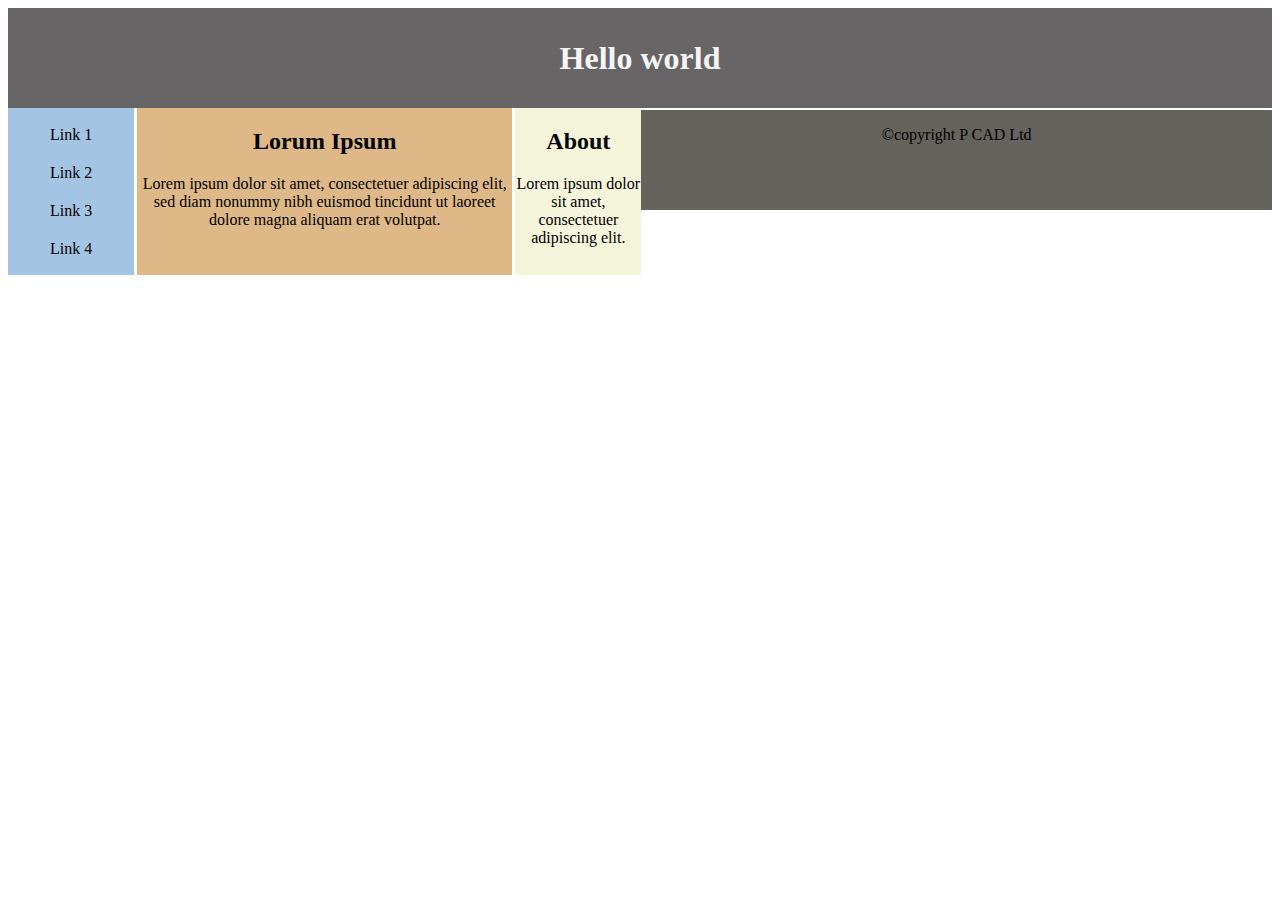
<file: web.html>
<!DOCTYPE html>
<html lang="en">
<head>
    <meta charset="UTF-8">
    <meta name="viewport" content="width=device-width, initial-scale=1.0">
    <link rel="stylesheet" href="/web.css">
    <title>Home - P CAD Ltd</title>
</head>
<body>
    <div class="Hello">
        <h1>Hello world</h1>
    </div>
    <div class="Nav">
        <div class="menu">
            <div class="left">
                <p><a href="">Link 1</a></p>
                <p><a href="">Link 2</a></p>
                <p><a href="">Link 3</a></p>
                <p><a href="">Link 4</a></p>
            </div>
        </div>
        <div class="center">
            <div class="center_items">
                <h2>Lorum Ipsum</h2>
                <p>Lorem ipsum dolor sit amet, consectetuer adipiscing elit, sed diam nonummy nibh euismod tincidunt ut laoreet dolore magna aliquam erat volutpat.</p>
            </div>
        </div>
        <div class="about">
            <div class="about_items">
                <h2>About</h2>
                <p>Lorem ipsum dolor sit amet, consectetuer adipiscing elit.</p>
            </div>
        </div>
        <div class="footer">
            <div>
                <p>&copy;copyright P CAD Ltd</p>
            </div>
        </div>
    </div>
</body>
</html>
</file>
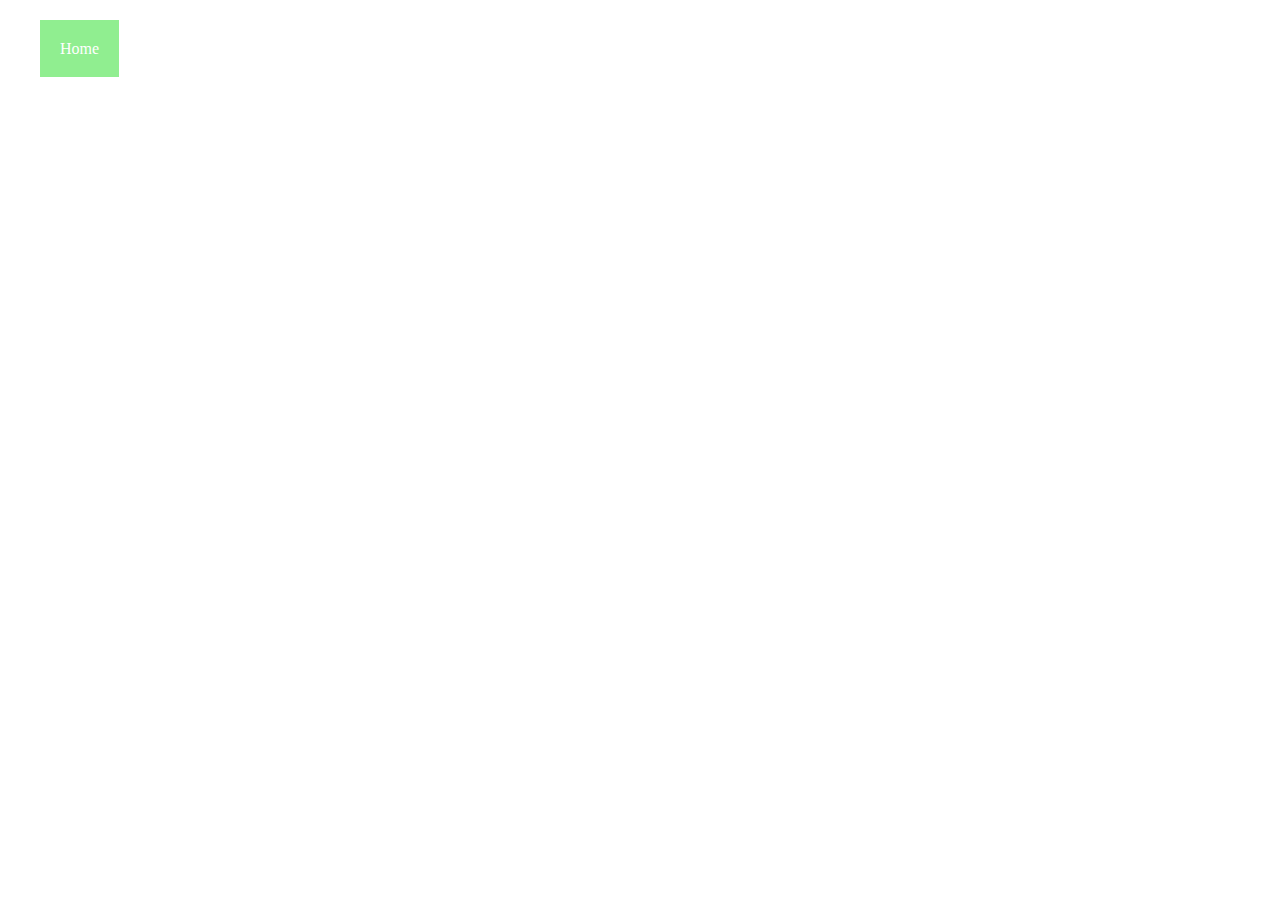
<file: Clothes store/CODES/login.html>
<!DOCTYPE html>
<html lang="en">
<head>
    <meta charset="UTF-8">
    <meta name="viewport" content="width=device-width, initial-scale=1.0">
    <link rel="stylesheet" href="/Clothes store/CODES/index.css">
    <script src="/Clothes store/CODES/index.js"></script>
    <title>Welcome to P store account</title>
</head>
<body class="login-page">
    <div class="header">
        <a href="/Clothes store/CODES/index.html">Home</a>
    </div>
    <div class="login-section" id="loginSection">
        <form action="">
            <label for="email">Email</label>
            <input type="email" id="email" placeholder="Enter email">
            <label for="password">Password</label>
            <input type="password" id="password" placeholder=" Enter password">
            <input type="submit">
            <h4 onclick="createAcount()">Create Account ?</h4>
        </form>
    </div>
    <div class="sign-up" id="signUpAccount">
        <form action="">
            <label for="fname">First name</label>
            <input type="text" id="fname" placeholder="Your first name">
            <label for="sname">Second name</label>
            <input type="text" id="sname" placeholder="Your Second name">
            <label for="email">Email</label>
            <input type="email" id="email" placeholder="Your email">
            <label for="password">Create password</label>
            <input type="password" id="password">
            <label for="password">Confirm password</label>
            <input type="password" id="password">
            <label for="date">Date of birth</label>
            <input type="date" id="date">
            <label for="country">Country</label>
                <select name="country" id="country">
                    <option value="rwanda">Rwanda</option>
                    <option value="burundi">Burundi</option>
                    <option value="kenya">Kenya</option>
                    <option value="uganda">Uganda</option>
                    <option value="tanzania">Tanzania</option>
                </select>
                <input type="submit" value="Create account">
        </form>
    </div>
</body>
</html>
</file>
<file: web.css>
* {
    box-sizing: border-box;
}
.Nav{
    display: flex;
    flex-wrap: nowrap;
}
.Hello{
    display: flex;
    background-color: rgb(103, 101, 101);
    color: whitesmoke;
    padding: auto;
    width: auto;
    height: 100px;
    justify-content: center;
    align-items: center;
}
.menu{
    float: left;
    width: 20%;
    height: 167px;
    background-color: rgb(163, 197, 227);
}
.left a{
    display: block;
    color: black;
    padding: 2px 3px;
    text-align: center;
    text-decoration: none;
}
.center{
    float: left;
    width: 59.5%;
    background-color: burlywood;
    height: 167px;
    margin-left: 3px;
    margin-right: 3px;
}
.center_items h2{
    text-align: center;
    padding: auto;
}
.center_items p{
    padding: 0 3px;
    text-align: center;
}
.about{
    float: right;
    width: 20%;
    height: 167px;
    background-color: beige;
}
.about_items h2{
    text-align: center;
    padding: auto;
}
.about_items p{
    text-align: center;
}
.footer{
    float: left;
    width: 100%;
    background-color: rgb(102, 98, 92);
    text-align: center;
    justify-content: center;
    margin-top: 2px;
    height: 100px;
}
@media screen and (max-width:800px){
    .about,.center,.footer,.menu{
        width: 100%;
    }
}
</file>
<file: Clothes store/CODES/index.css>
/*BOX-SIZING DECLARATIONS*/
*{
    box-sizing: border-box;
    margin: 0;
    padding: 0;
}
/* VARIABLE DECLARATIONS*/


/* HEADER */

.logo-header{
    position: fixed;
    display: block;
    background-color: #3366CC ;
    overflow: hidden;
    width: 100%;
    z-index: 2;
}
.logo-header .column{
    float: left;
}
.logo-header .profile{
    float: right;
    padding: 20px;
}
.logo-header .profile p{
    padding: 5px;
    font-size: 15px;
    color: white;
    text-decoration: none;
    display: inline;
    cursor: pointer;
}
/*BODY CONTENT */

.body-content .column{
    float: left;
}
.body-content .side-nav{
    width: 20%;
    position: fixed;
    height: 900px;
    top: 75px;
    z-index: 3;
    background-color: #3366CC;
    padding: 0;
}
.side-nav ul{
    padding-top: 42px;
}
.side-nav ul li{
    list-style-type: none;
    padding: 0px;
}
.side-nav ul li a{
    display: block;
    text-align: left;
    color: #FFFFFF;
    text-decoration: none;
    font-size:large;
    padding: 10px 20px;
}
.side-nav ul li a:hover{
    background-color: #4D7EB6;
    color: #333333;
}
.side-nav-bottom{
    display: grid;
    grid-template-columns: auto auto auto auto;
    column-gap: 5px;
}
.side-nav-bottom li{
    padding: 10px;
    list-style-type: none;
}
.side-nav-bottom li a{
    color: #FFFFFF;
    text-decoration: none;
}
.side-nav h2{
    position: absolute;
    top: 0;
    left: 0;
    right: 0;
    text-wrap: nowrap;
    background:   #CCCCCC;
    font-family:Arial, Helvetica, sans-serif;
    text-align: center;
    color: #444444;
    padding: 10px;
}
.moto-content h1 {
    position: absolute;
    top: 200px;
    left: 100px;
    color: white;
    font-size: 100px;
    font-family: "Playfair Display", sans-serif;
    animation: moto 1s ease-in-out 0.3s 3 forwards backwards;
}

.moto-content{
    display: flex;
    justify-content: center;
    align-items: center;
}
.body-content .arrivals,.body-content .moto-image{
    position: relative;
    top: 75px;
    width: 80%;
    left: 20%;
}
.body-content .moto-image{
    height: 800px;
}
.moto-image img{
    width: 100%;
    height:100%;
    object-fit: cover;
    object-position: 100% 25%;
    display: block;
}
.body-content .arrivals-content{
    display: grid;
    grid-template-columns: auto auto auto auto auto;
    column-gap: 10px;
    grid-template-rows: 410px;
}
.arrivals h1{
    font-family: "Playfair Display", sans-serif;
    padding: 10px;
    text-align: center;
}
.arrivals-content::after{
    content: "";
    display: table;
    clear: both;
}
.arrivals-content div{
    position: relative;
    transition: all 1.0s;
}
.arrivals-content p{
    position: absolute;
    top: 0;
    left: 0;
    background-color: black;
    color: white;
    padding: 5px 10px;
}
.arrivals-content h4,.arrivals-content h5{
    text-align: center;
    color: #FFFFFF;
}
.arrivals-content-column{
    background-color: #4D7EB6;
}
.arrivals-content-column img{
    width: 100%;
}
.arrivals-content .shopping{
    overflow: hidden;
    position: absolute;
    height: 0;
    opacity: 0;
    background-color: #3366CC;
    bottom: 14.5%;
    left: 0;
    width: 100%;
    transition: all 0.5s;
}
.arrivals-content .shopping button{
    position: absolute;
    top: 50%;
    right: 50%;
    transform: translate(50%,-50%);
    border: none;
    font-family:"Noto Serif",sans-serif;
    background-color: hsla(216, 100%, 55%,0);
    font-weight: bolder;
    font-size: x-large;
    text-wrap: nowrap;
    padding: 5px;
}
.arrivals-content div:hover{
    opacity: 0.9;
}
.arrivals-content div:hover .shopping{
    opacity: 0.9;
    height: 20%;
}

/* /////////////////  DROP DOWN SECTION /////////////////////////*/
.shoes-category,.luggage-category,.beauty-category,.jewelry-category,.kids-category,.wedding-category,.hair-category{
    position: absolute;
    overflow: hidden;
    opacity: 0;
    left: 100%;
    width: 0;
    top: 0;
    transition: all 0.5s;
    box-shadow: 2px 3px 3px 2px rgba(0, 0, 0, 0.4);
    background-color: #3366CC;
}
.shopping-category h3,.shoes-category h3,.luggage-category h3,.beauty-category h3,.jewelry-category h3,.kids-category h3,.wedding-category h3, .hair-category h3{
    text-align: left;
    padding: 10px;
}
.drop-down ul:not(.shopping-drop-down):not(.shoes-drop-down):not(.luggage-drop-down):not(.beauty-drop-down):not(.jewelry-drop-down):not(.kids-drop-down):not(.wedding-drop-down):not(.hair-drop-down){
    overflow: hidden;
}
.drop-down ul li:not(.shopping-drop-down):not(.shoes-drop-down):not(.luggage-drop-down):not(.beauty-drop-down):not(.jewelry-drop-down):not(.kids-drop-down):not(.wedding-drop-down):not(.hair-drop-down){
    float: left;
}
.drop-down ul li a:not(.shopping-drop-down):not(.shoes-drop-down):not(.luggage-drop-down):not(.beauty-drop-down):not(.jewelry-drop-down):not(.kids-drop-down):not(.wedding-drop-down):not(.hair-drop-down){
    text-wrap: nowrap;
}
.shopping-drop-down:hover .shopping-category,.shoes-drop-down:hover .shoes-category,.luggage-drop-down:hover .luggage-category,.beauty-drop-down:hover .beauty-category,.jewelry-drop-down:hover .jewelry-category,.kids-drop-down:hover .kids-category,.wedding-drop-down:hover .wedding-category,.hair-drop-down:hover .hair-category{
    opacity: 1;
    width: 700px;
    height: auto;
}
.shopping-drop-down:hover::after,.shoes-drop-down:hover::after,.luggage-drop-down:hover::after,.beauty-drop-down:hover::after,.jewelry-drop-down:hover::after,.kids-drop-down:hover::after,.wedding-drop-down:hover::after,.hair-drop-down:hover::after{
    opacity: 1;
}
/*///////////// SHOPPING /////*/
.shopping-drop-down::after{
    content: '\003E';
    position:absolute;
    right: 15px;
    top: 50%;
    transform: translateY(-50%);
    color: #333333;
    opacity: 0;
    transition: all 0.5s;
}
.shopping-drop-down{
    padding-top: 400px;
    position: relative;
}
.shopping-category{
    position: absolute;
    overflow: hidden;
    opacity: 0;
    left: 100%;
    width: 0;
    top: -100%;
    transition: all 0.5s;
    box-shadow: 2px 3px 3px 2px rgba(0, 0, 0, 0.4);
    background-color: #3366CC;
}
/* ////// SHOES //////*/
.shoes-drop-down::after{
    content: '\003E';
    position: absolute;
    opacity: 0;
    right: 15px;
    top: 10%;
    transform: translateY(30%);
    color: #333333;
    transition: all 0.5s;
}
/*//////  Luggage //////*/
.luggage-drop-down::after{
    content: '\003E';
    position: absolute;
    opacity: 0;
    right: 15px;
    top: 15%;
    color: #333333;
    transition: all 0.5s;
}
/* /////////Jewerly ///////////*/

.jewelry-drop-down::after{
    content: '\003E';
    position: absolute;
    opacity: 0;
    right: 15px;
    top: 19.5%;
    color: #333333;
    transition: all 0.5s;
}
/*//////////// KIDS ///////////*/

.kids-drop-down::after{
    content: '\003E';
    position: absolute;
    opacity: 0;
    right: 15px;
    top: 24.2%;
    color: #333333;
    transition: all 0.5s;
}
/*//// Beauty /////*/

.beauty-drop-down::after{
    content: '\003E';
    position: absolute;
    opacity: 0;
    right: 15px;
    top: 28.5%;
    color: #333333;
    transition: all 0.5s;
}
/* //// Wedding ///*/

.wedding-drop-down::after{
    content: '\003E';
    position: absolute;
    opacity: 0;
    right: 15px;
    top: 33.3%;
    color: #333333;
    transition: all 0.5s;
}
/*/// HAIR ///*/

.hair-drop-down::after{
    content: '\003E';
    position: absolute;
    opacity: 0;
    right: 15px;
    top: 38%;
    color: #333333;
    transition: all 0.5s;
}
/*////////////////////// PAGINATION ////////////////////////*/
.pagination ul{
    padding: 30px;
    display: flex;
    justify-content: center;
}
.pagination ul li{
    overflow: hidden;
    list-style-type: none;
    float: left;
    background-color:#4D7EB6;
}
.pagination ul li:first-child{
    border-top-left-radius: 10px;
    border-bottom-left-radius: 10px;
}
.pagination ul li:last-child{
    border-top-right-radius: 10px;
    border-bottom-right-radius: 10px;
}
.pagination ul li a{
    display: inline-block;
    text-decoration: none;
    text-align: center;
    padding: 5px 10px;
    color: white;
}
.pagination ul li a:hover{
    background-color: rgb(55, 159, 194);
}
/*//////////////////////// FOOTER //////////////////*/
.footer{
    position: absolute;
    background-color: #4D7EB6;
    width: 80%;
    left: 20%;
    z-index: 1;
    height:auto;
    top: 2250px;
}
/*////////////////////////////////// LOGIN PAGE /////////////////////////*/
#loginSection{
    visibility: hidden;
}
.login-section{
    position: fixed;
    display: flex;
    width: 30%;
    padding: 30px;
    justify-content: center;
    align-items: center;
    border: 1px solid white;
    box-shadow: 5px 5px 5px 5px rgba(0, 0, 0, 0.4);
    top: 32.1%;
    right: 15.05%;
    transform: translate(50%,-50%);
    z-index: 2;
    background-color:  #3366CC;
}
.login-section form label{
    display: block;
    padding: 5px 0;
}
.login-section form input{
    padding: 10px;
    width: 250px;
    border: 1px solid  rgb(55, 159, 194);
}
.login-section form input[type="submit"]{
    padding: 10px;
    width: 100px;
    margin-top: 5px;
}
.login-section h4{
    padding-top: 10px;
    text-align: center;
    cursor: pointer;
}
/*///////////////////////  SIGN UP SECTION ////////////////////*/
#signUpAccount{
    visibility: hidden;
}
.sign-up{
    position: fixed;
    display: flex;
    align-items: center;
    justify-content: center;
    top: 52.9%;
    right: 15.05%;
    transform: translate(50%,-50%);
    border: 1px solid white;
    width: 30%;
    color: white;
    background-color:  #3366CC;
}
.sign-up form {
    padding: 20px;
}
.sign-up form label{
    display: block;
    padding: 5px 0;
}
.sign-up form input:not(input[type="submit"]){
    padding: 10px;
    width: 300px;
    border: 1px solid  rgb(55, 159, 194);
}
.sign-up form #country{
    border: 1px solid  rgb(55, 159, 194);
}
.sign-up form #country option:active{
    border: 1px solid  rgb(55, 159, 194);
}
#country{
    padding: 5px;
}
.sign-up input[type="submit"]{
    display: block;
    margin-top: 10px;
    padding: 5px 20px;
    right:5px;
    bottom: 5px;
    border: 1px solid white;
    border-radius: 10px;
    transform: translateX(100px);
    background-color: aquamarine;
}
/*//////////////// HOME SECTION LOGIN PAGE ////////////////*/

.login-page .header{
    padding: 40px;
}
.login-page .header a{
    color: white;
    text-decoration: none;
    padding: 20px;
    background-color: lightgreen;
    text-align: center;
}
</file>
